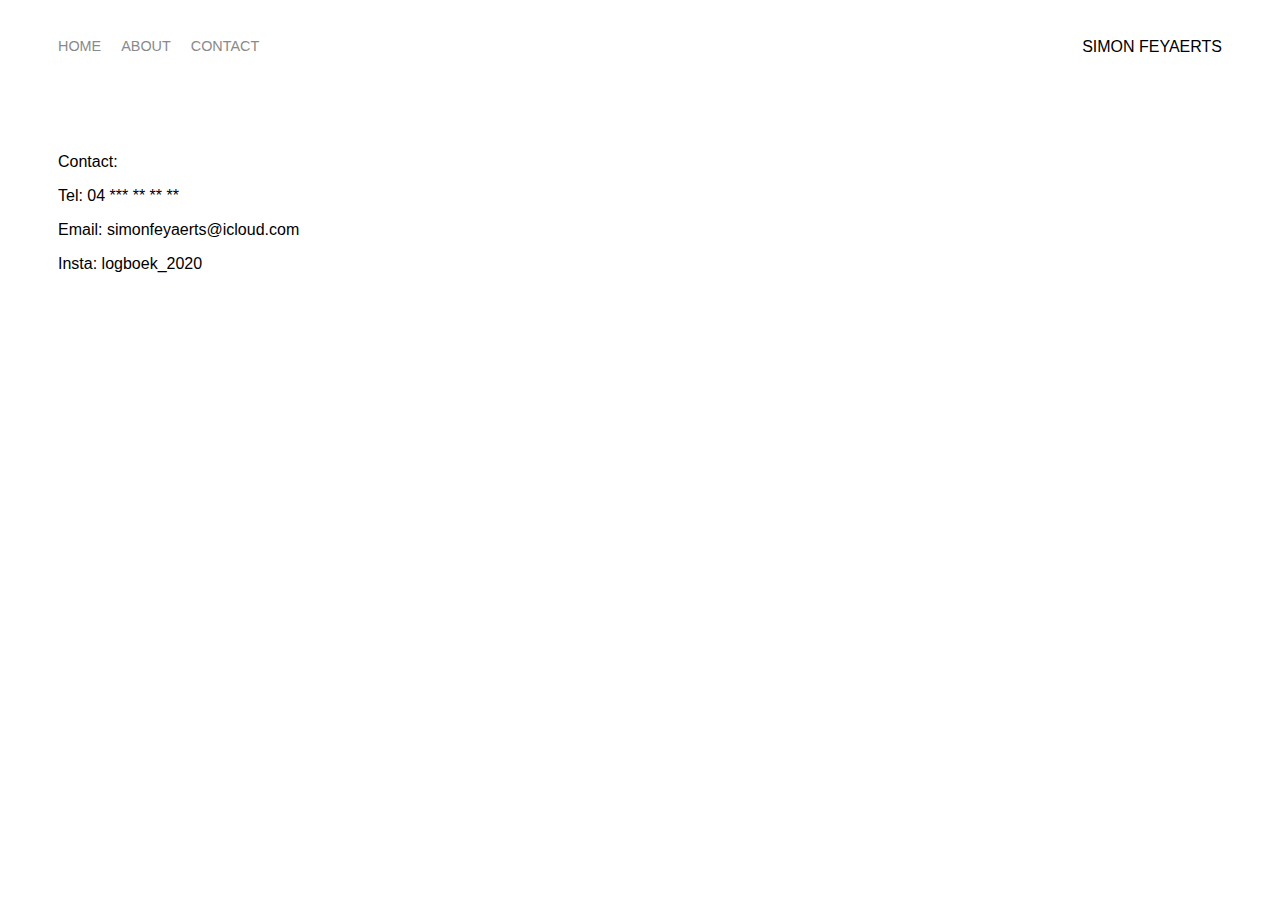
<file: contact.html>
<!DOCTYPE html>
<html>
<head>
    <meta charset="utf-8" />
    <title> page title </title>
    <link rel="stylesheet" href="styles.css">
</head>
<body>

<div class="container">

            <div class="nav-wrapper">

                <div class="left-side">
                        <div class="nav-link-wrapper">
                            <a href="index.html">Home</a>
                        </div>

                        <div class="nav-link-wrapper">
                            <a href="About.html">About</a>
                        </div>
					<div class="nav-link-wrapper">
                            <a href="contact.html">Contact</a>
                        </div>
                    </div>          
                
                    <div class="right-side">
                        <div class="brand">
                            <div>SIMON FEYAERTS</div>
                        </div>
                 </div>
            </div>
</body>
    <div class="contact">      
		 <p>Contact: </p>
		 <p>Tel: 04 *** ** ** **</p>
		 <p>Email: simonfeyaerts@icloud.com</p>
		 <p>Insta: logboek_2020</p>
		
	

</div> 
        
</body>
</html>
</file>
<file: styles.css>
/*master styles*/
body {
    font-family: "lato",sans-serif;
        margin:0 20px 0 20px;

}

.container {
    display: grid;
    grid-template-columns: 1fr;

}

/*nav styles*/

.nav-wrapper {
    display: flex;
    justify-content: space-between;
    padding: 38px;
}

.left-side {
    display: flex;
}

.nav-wrapper > .left-side > div {
    margin-right: 20px;
    font-size: 0.9em;
    text-transform: uppercase;
}

.nav-link-wrapper {
    height: 22px;
    border-bottom: 1px solid transparent;
    transition: border-bottom 0.5s;

}
.nav-link-wrapper a {

    color: #8a8a8a;
    text-decoration: none;
    transition: color 0.5s;

}
.nav-link-wrapper:hover {
    border-bottom: 1px solid black;

}
.nav-link-wrapper a:hover {
   color: black;
}

/*portfolio styles*/

.portfolio-items-wrapper{
    display: grid;
    grid-template-columns: 1fr 1fr 1fr
}

.portfolio-item-wrapper{
    position:relative;

}

.portfolio-img-background {
    height:350px;
    width: 100%;
    background-size: cover;
    background-position: center;
    background-repeat: no-repeat;
    

}

.img-text-wrapper{
    position: absolute;
    top: 0;
    display: flex;
    flex-direction: column;
    justify-content: center;
    align-items: center;
    height: 100%;
    text-align: center;
    padding-left: 100px;
    padding-right: 100px;

}

.img-text-wrapper .subtitle {
 transition: 1s;
 font-weight: 600;
 color: transparent;
}
.img-text-wrapper:hover .subtitle {
    font-weight: 600;
    color: lightseagreen;
	
}
.header {
    text-align: left;
    margin: 0 550px 0 0px;
}

.image{
	margin-left: 100;
}
.title {
	text-align: justify;
	margin: 38px;
}

.index{
	margin: 38px;
}

.contact{
	margin:38px;
}

.portfolio-item-wrapper{
	Margin 0 38px 0 38px;
}
</file>
